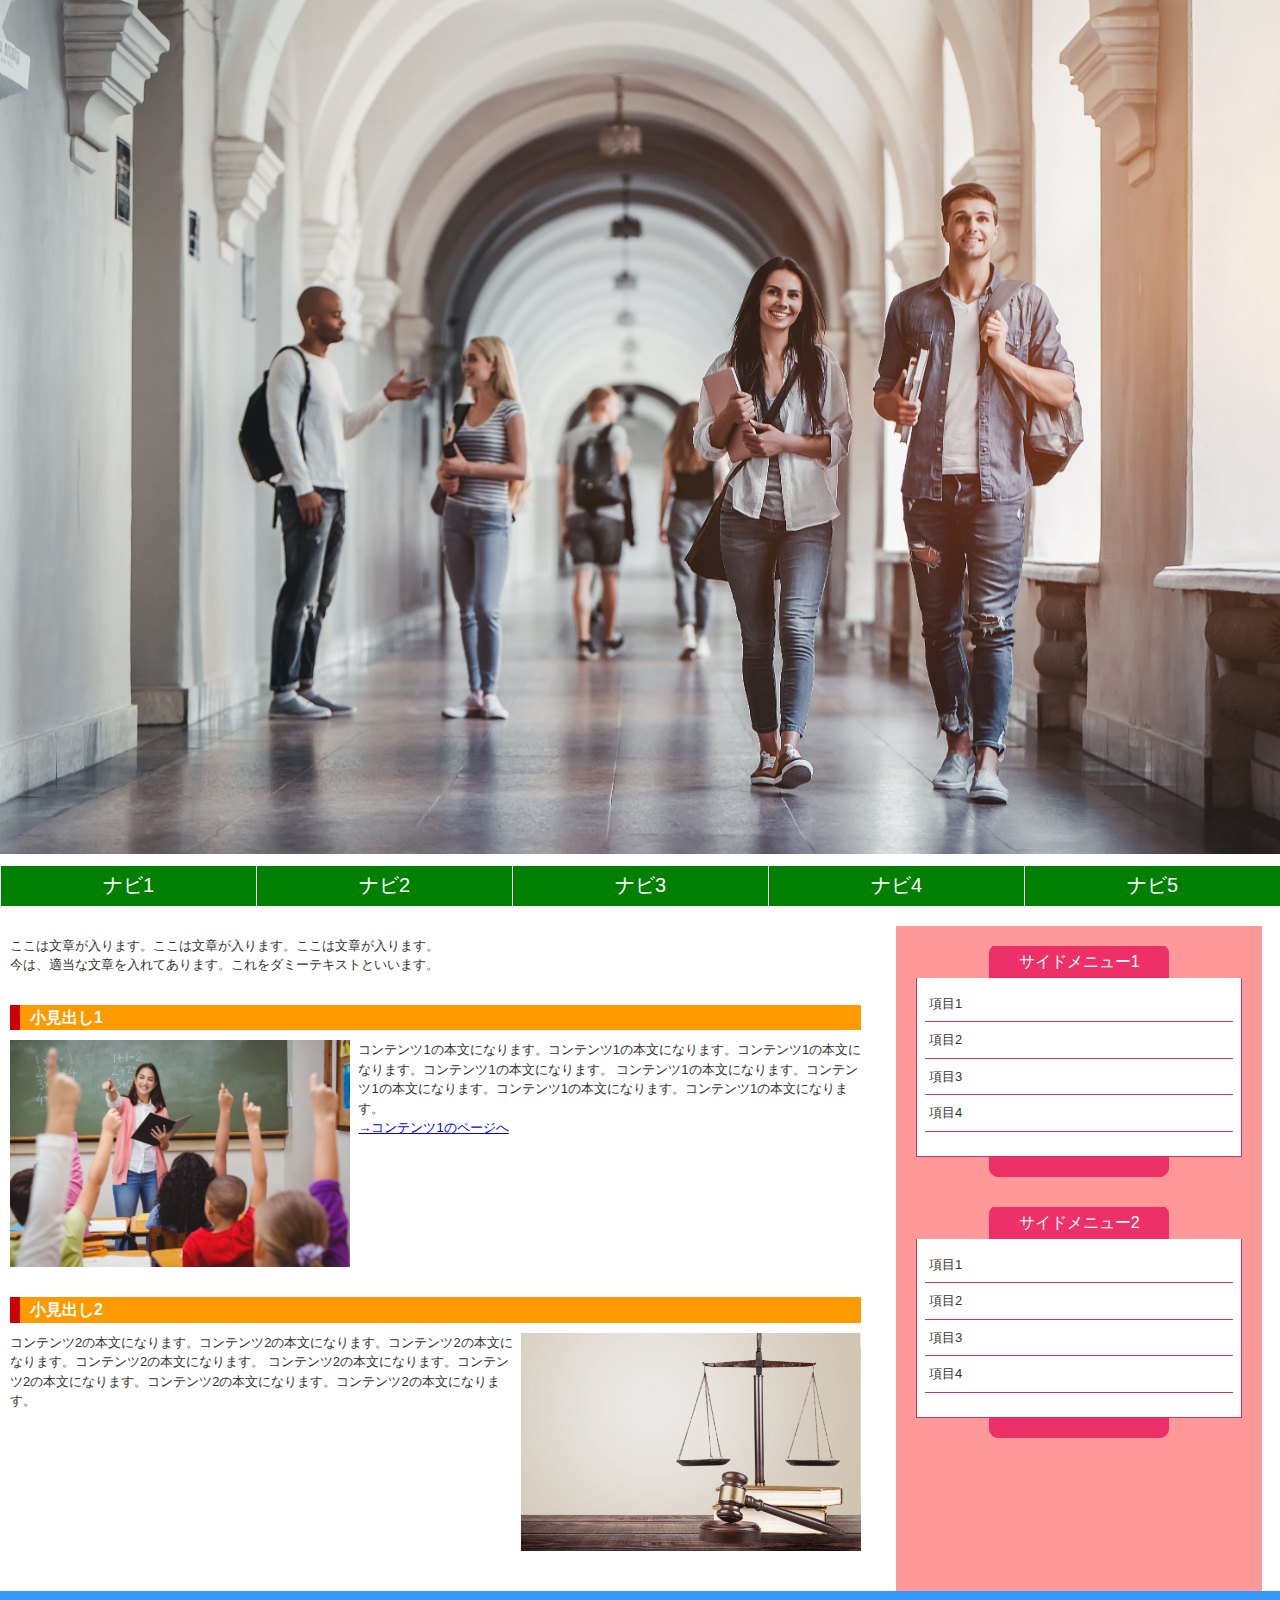
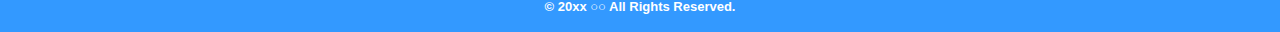
<file: index.html>
<!DOCTYPE html>  
<html lang="ja">
    <head>
        <meta charset="UTF-8">
        <title>HTML/CSSの学習</title>
        <link rel="stylesheet" href="stylesheet.css">
    </head>
    <body>
        <div id="header">
            <h1><a href="index.html"><img id="corridor" src="images/corridor.jpg" alt="大学の廊下" /></a></h1>
        </div>
        <div id="wrapper">
            <div id="nav">
                <ul>
                    <li><a href="home.html">ナビ1</a></li>
                    <li><a href="#">ナビ2</a></li>
                    <li><a href="#">ナビ3</a></li>
                    <li><a href="#">ナビ4</a></li>
                    <li><a href="#">ナビ5</a></li>
                </ul>
            </div>
            <div id="container">
                <div id="main">
                    <div class="post">
                        <p>ここは文章が入ります。ここは文章が入ります。ここは文章が入ります。<br />今は、適当な文章を入れてあります。これをダミーテキストといいます。</p>
                    </div>
                    <div class="post clearfix">
                        <h2>小見出し1</h2>
                        <img class="left" src="images/classroom.jpg" alt="授業風景" />
                        <p>
                            コンテンツ1の本文になります。コンテンツ1の本文になります。コンテンツ1の本文になります。コンテンツ1の本文になります。
                            コンテンツ1の本文になります。コンテンツ1の本文になります。コンテンツ1の本文になります。コンテンツ1の本文になります。
                        </p>
                        <p><a href="#">→コンテンツ1のページへ</a></p>
                    </div>
                    <div class="post clearfix">
                        <h2>小見出し2</h2>
                        <img class="right" src="images/scale.jpg" alt="天秤" />
                        <p>
                            コンテンツ2の本文になります。コンテンツ2の本文になります。コンテンツ2の本文になります。コンテンツ2の本文になります。
                            コンテンツ2の本文になります。コンテンツ2の本文になります。コンテンツ2の本文になります。コンテンツ2の本文になります。
                        </p>
                    </div>
                </div>
                <div id="side">
                    <div class="box">
                        <h2>サイドメニュー1</h2>
                        <div class="boxBody">
                            <ul>
                                <li>項目1</li>
                                <li>項目2</li>
                                <li>項目3</li>
                                <li>項目4</li>
                            </ul>
                        </div>
                    </div>
                    <div class="box">
                        <h2>サイドメニュー2</h2>
                        <div class="boxBody">
                            <ul>
                                <li>項目1</li>
                                <li>項目2</li>
                                <li>項目3</li>
                                <li>項目4</li>
                            </ul>
                        </div>
                    </div>
                </div>
            </div>
        </div>
        <div id="footer">
            <p>&copy; 20xx ○○ All Rights Reserved.</p>
        </div>
    </body>
</html>
</file>
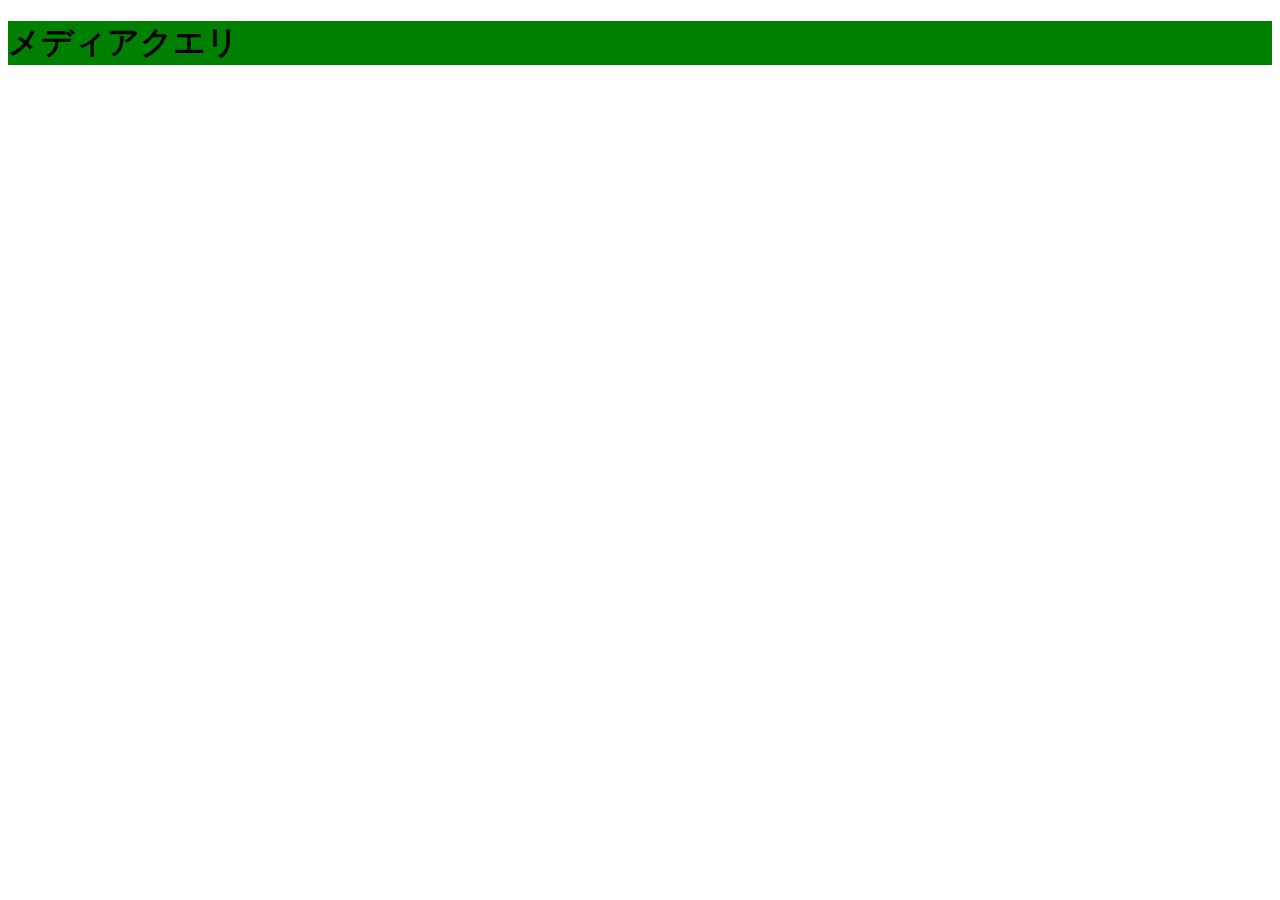
<file: aaa.html>
<!DOCTYPE html>
<html lang="ja">
<head>
    <meta name="viewport" content="width=device-width, initial-scale=1">
     <meta charset="UTF-8">
    <style>
        .media {
            background-color: blue;
        }
        
        @media screen and (min-width:480px) {
            .media {
                background-color: red;
            }
        }
        
        @media screen and (min-width:640px) {
            .media {
                background-color: green;
            }
        }
    </style>
</head>
<body>
    <div class="media">
        <h1>メディアクエリ</h1>
    </div>
</body>
</html>
</file>
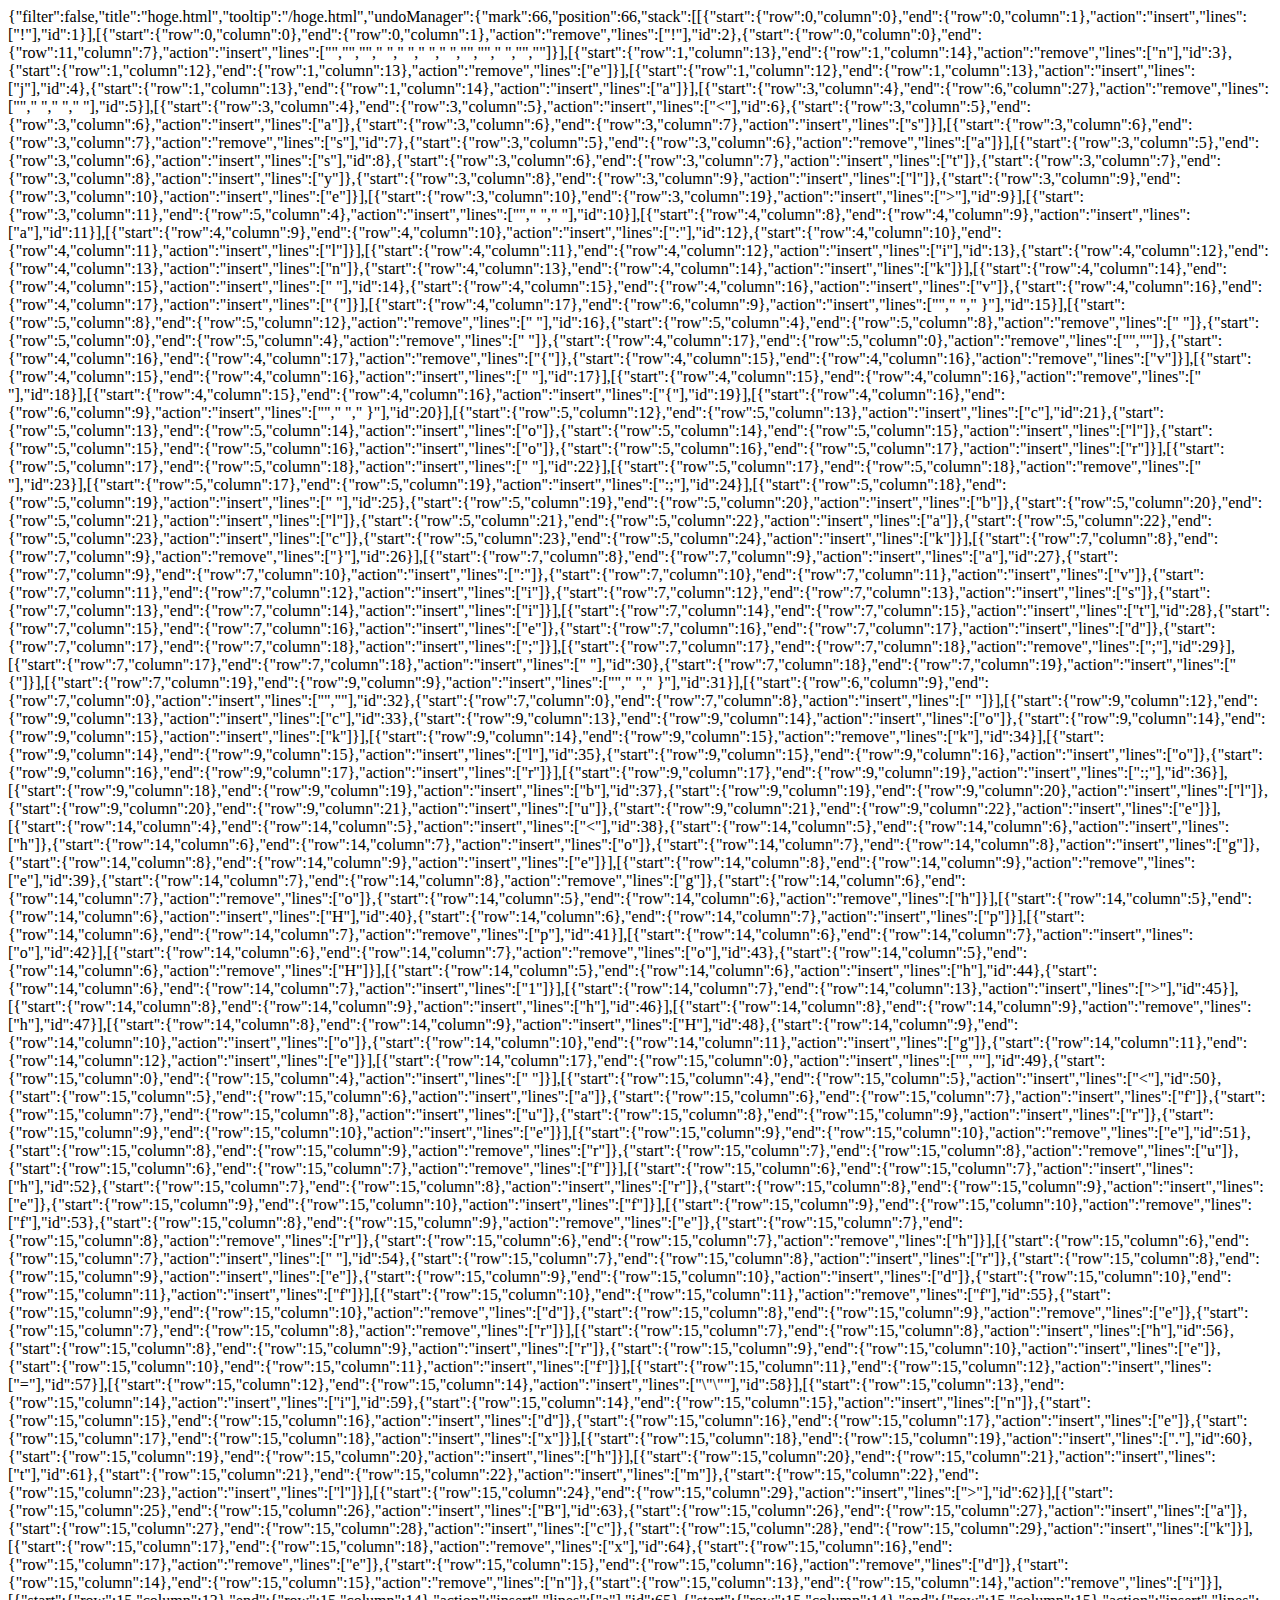
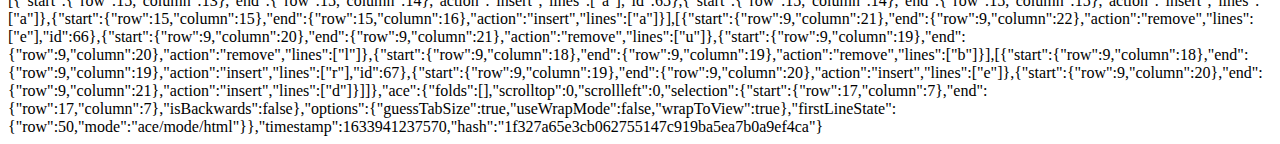
<file: .c9/metadata/environment/hoge.html>
{"filter":false,"title":"hoge.html","tooltip":"/hoge.html","undoManager":{"mark":66,"position":66,"stack":[[{"start":{"row":0,"column":0},"end":{"row":0,"column":1},"action":"insert","lines":["!"],"id":1}],[{"start":{"row":0,"column":0},"end":{"row":0,"column":1},"action":"remove","lines":["!"],"id":2},{"start":{"row":0,"column":0},"end":{"row":11,"column":7},"action":"insert","lines":["<!DOCTYPE html>","<html lang=\"en\">","<head>","    <meta charset=\"UTF-8\">","    <meta name=\"viewport\" content=\"width=device-width, initial-scale=1.0\">","    <meta http-equiv=\"X-UA-Compatible\" content=\"ie=edge\">","    <title>Document</title>","</head>","<body>","    ","</body>","</html>"]}],[{"start":{"row":1,"column":13},"end":{"row":1,"column":14},"action":"remove","lines":["n"],"id":3},{"start":{"row":1,"column":12},"end":{"row":1,"column":13},"action":"remove","lines":["e"]}],[{"start":{"row":1,"column":12},"end":{"row":1,"column":13},"action":"insert","lines":["j"],"id":4},{"start":{"row":1,"column":13},"end":{"row":1,"column":14},"action":"insert","lines":["a"]}],[{"start":{"row":3,"column":4},"end":{"row":6,"column":27},"action":"remove","lines":["<meta charset=\"UTF-8\">","    <meta name=\"viewport\" content=\"width=device-width, initial-scale=1.0\">","    <meta http-equiv=\"X-UA-Compatible\" content=\"ie=edge\">","    <title>Document</title>"],"id":5}],[{"start":{"row":3,"column":4},"end":{"row":3,"column":5},"action":"insert","lines":["<"],"id":6},{"start":{"row":3,"column":5},"end":{"row":3,"column":6},"action":"insert","lines":["a"]},{"start":{"row":3,"column":6},"end":{"row":3,"column":7},"action":"insert","lines":["s"]}],[{"start":{"row":3,"column":6},"end":{"row":3,"column":7},"action":"remove","lines":["s"],"id":7},{"start":{"row":3,"column":5},"end":{"row":3,"column":6},"action":"remove","lines":["a"]}],[{"start":{"row":3,"column":5},"end":{"row":3,"column":6},"action":"insert","lines":["s"],"id":8},{"start":{"row":3,"column":6},"end":{"row":3,"column":7},"action":"insert","lines":["t"]},{"start":{"row":3,"column":7},"end":{"row":3,"column":8},"action":"insert","lines":["y"]},{"start":{"row":3,"column":8},"end":{"row":3,"column":9},"action":"insert","lines":["l"]},{"start":{"row":3,"column":9},"end":{"row":3,"column":10},"action":"insert","lines":["e"]}],[{"start":{"row":3,"column":10},"end":{"row":3,"column":19},"action":"insert","lines":["></style>"],"id":9}],[{"start":{"row":3,"column":11},"end":{"row":5,"column":4},"action":"insert","lines":["","        ","    "],"id":10}],[{"start":{"row":4,"column":8},"end":{"row":4,"column":9},"action":"insert","lines":["a"],"id":11}],[{"start":{"row":4,"column":9},"end":{"row":4,"column":10},"action":"insert","lines":[":"],"id":12},{"start":{"row":4,"column":10},"end":{"row":4,"column":11},"action":"insert","lines":["l"]}],[{"start":{"row":4,"column":11},"end":{"row":4,"column":12},"action":"insert","lines":["i"],"id":13},{"start":{"row":4,"column":12},"end":{"row":4,"column":13},"action":"insert","lines":["n"]},{"start":{"row":4,"column":13},"end":{"row":4,"column":14},"action":"insert","lines":["k"]}],[{"start":{"row":4,"column":14},"end":{"row":4,"column":15},"action":"insert","lines":[" "],"id":14},{"start":{"row":4,"column":15},"end":{"row":4,"column":16},"action":"insert","lines":["v"]},{"start":{"row":4,"column":16},"end":{"row":4,"column":17},"action":"insert","lines":["{"]}],[{"start":{"row":4,"column":17},"end":{"row":6,"column":9},"action":"insert","lines":["","            ","        }"],"id":15}],[{"start":{"row":5,"column":8},"end":{"row":5,"column":12},"action":"remove","lines":["    "],"id":16},{"start":{"row":5,"column":4},"end":{"row":5,"column":8},"action":"remove","lines":["    "]},{"start":{"row":5,"column":0},"end":{"row":5,"column":4},"action":"remove","lines":["    "]},{"start":{"row":4,"column":17},"end":{"row":5,"column":0},"action":"remove","lines":["",""]},{"start":{"row":4,"column":16},"end":{"row":4,"column":17},"action":"remove","lines":["{"]},{"start":{"row":4,"column":15},"end":{"row":4,"column":16},"action":"remove","lines":["v"]}],[{"start":{"row":4,"column":15},"end":{"row":4,"column":16},"action":"insert","lines":[" "],"id":17}],[{"start":{"row":4,"column":15},"end":{"row":4,"column":16},"action":"remove","lines":[" "],"id":18}],[{"start":{"row":4,"column":15},"end":{"row":4,"column":16},"action":"insert","lines":["{"],"id":19}],[{"start":{"row":4,"column":16},"end":{"row":6,"column":9},"action":"insert","lines":["","            ","        }"],"id":20}],[{"start":{"row":5,"column":12},"end":{"row":5,"column":13},"action":"insert","lines":["c"],"id":21},{"start":{"row":5,"column":13},"end":{"row":5,"column":14},"action":"insert","lines":["o"]},{"start":{"row":5,"column":14},"end":{"row":5,"column":15},"action":"insert","lines":["l"]},{"start":{"row":5,"column":15},"end":{"row":5,"column":16},"action":"insert","lines":["o"]},{"start":{"row":5,"column":16},"end":{"row":5,"column":17},"action":"insert","lines":["r"]}],[{"start":{"row":5,"column":17},"end":{"row":5,"column":18},"action":"insert","lines":[" "],"id":22}],[{"start":{"row":5,"column":17},"end":{"row":5,"column":18},"action":"remove","lines":[" "],"id":23}],[{"start":{"row":5,"column":17},"end":{"row":5,"column":19},"action":"insert","lines":[":;"],"id":24}],[{"start":{"row":5,"column":18},"end":{"row":5,"column":19},"action":"insert","lines":[" "],"id":25},{"start":{"row":5,"column":19},"end":{"row":5,"column":20},"action":"insert","lines":["b"]},{"start":{"row":5,"column":20},"end":{"row":5,"column":21},"action":"insert","lines":["l"]},{"start":{"row":5,"column":21},"end":{"row":5,"column":22},"action":"insert","lines":["a"]},{"start":{"row":5,"column":22},"end":{"row":5,"column":23},"action":"insert","lines":["c"]},{"start":{"row":5,"column":23},"end":{"row":5,"column":24},"action":"insert","lines":["k"]}],[{"start":{"row":7,"column":8},"end":{"row":7,"column":9},"action":"remove","lines":["}"],"id":26}],[{"start":{"row":7,"column":8},"end":{"row":7,"column":9},"action":"insert","lines":["a"],"id":27},{"start":{"row":7,"column":9},"end":{"row":7,"column":10},"action":"insert","lines":[":"]},{"start":{"row":7,"column":10},"end":{"row":7,"column":11},"action":"insert","lines":["v"]},{"start":{"row":7,"column":11},"end":{"row":7,"column":12},"action":"insert","lines":["i"]},{"start":{"row":7,"column":12},"end":{"row":7,"column":13},"action":"insert","lines":["s"]},{"start":{"row":7,"column":13},"end":{"row":7,"column":14},"action":"insert","lines":["i"]}],[{"start":{"row":7,"column":14},"end":{"row":7,"column":15},"action":"insert","lines":["t"],"id":28},{"start":{"row":7,"column":15},"end":{"row":7,"column":16},"action":"insert","lines":["e"]},{"start":{"row":7,"column":16},"end":{"row":7,"column":17},"action":"insert","lines":["d"]},{"start":{"row":7,"column":17},"end":{"row":7,"column":18},"action":"insert","lines":[";"]}],[{"start":{"row":7,"column":17},"end":{"row":7,"column":18},"action":"remove","lines":[";"],"id":29}],[{"start":{"row":7,"column":17},"end":{"row":7,"column":18},"action":"insert","lines":[" "],"id":30},{"start":{"row":7,"column":18},"end":{"row":7,"column":19},"action":"insert","lines":["{"]}],[{"start":{"row":7,"column":19},"end":{"row":9,"column":9},"action":"insert","lines":["","            ","        }"],"id":31}],[{"start":{"row":6,"column":9},"end":{"row":7,"column":0},"action":"insert","lines":["",""],"id":32},{"start":{"row":7,"column":0},"end":{"row":7,"column":8},"action":"insert","lines":["        "]}],[{"start":{"row":9,"column":12},"end":{"row":9,"column":13},"action":"insert","lines":["c"],"id":33},{"start":{"row":9,"column":13},"end":{"row":9,"column":14},"action":"insert","lines":["o"]},{"start":{"row":9,"column":14},"end":{"row":9,"column":15},"action":"insert","lines":["k"]}],[{"start":{"row":9,"column":14},"end":{"row":9,"column":15},"action":"remove","lines":["k"],"id":34}],[{"start":{"row":9,"column":14},"end":{"row":9,"column":15},"action":"insert","lines":["l"],"id":35},{"start":{"row":9,"column":15},"end":{"row":9,"column":16},"action":"insert","lines":["o"]},{"start":{"row":9,"column":16},"end":{"row":9,"column":17},"action":"insert","lines":["r"]}],[{"start":{"row":9,"column":17},"end":{"row":9,"column":19},"action":"insert","lines":[":;"],"id":36}],[{"start":{"row":9,"column":18},"end":{"row":9,"column":19},"action":"insert","lines":["b"],"id":37},{"start":{"row":9,"column":19},"end":{"row":9,"column":20},"action":"insert","lines":["l"]},{"start":{"row":9,"column":20},"end":{"row":9,"column":21},"action":"insert","lines":["u"]},{"start":{"row":9,"column":21},"end":{"row":9,"column":22},"action":"insert","lines":["e"]}],[{"start":{"row":14,"column":4},"end":{"row":14,"column":5},"action":"insert","lines":["<"],"id":38},{"start":{"row":14,"column":5},"end":{"row":14,"column":6},"action":"insert","lines":["h"]},{"start":{"row":14,"column":6},"end":{"row":14,"column":7},"action":"insert","lines":["o"]},{"start":{"row":14,"column":7},"end":{"row":14,"column":8},"action":"insert","lines":["g"]},{"start":{"row":14,"column":8},"end":{"row":14,"column":9},"action":"insert","lines":["e"]}],[{"start":{"row":14,"column":8},"end":{"row":14,"column":9},"action":"remove","lines":["e"],"id":39},{"start":{"row":14,"column":7},"end":{"row":14,"column":8},"action":"remove","lines":["g"]},{"start":{"row":14,"column":6},"end":{"row":14,"column":7},"action":"remove","lines":["o"]},{"start":{"row":14,"column":5},"end":{"row":14,"column":6},"action":"remove","lines":["h"]}],[{"start":{"row":14,"column":5},"end":{"row":14,"column":6},"action":"insert","lines":["H"],"id":40},{"start":{"row":14,"column":6},"end":{"row":14,"column":7},"action":"insert","lines":["p"]}],[{"start":{"row":14,"column":6},"end":{"row":14,"column":7},"action":"remove","lines":["p"],"id":41}],[{"start":{"row":14,"column":6},"end":{"row":14,"column":7},"action":"insert","lines":["o"],"id":42}],[{"start":{"row":14,"column":6},"end":{"row":14,"column":7},"action":"remove","lines":["o"],"id":43},{"start":{"row":14,"column":5},"end":{"row":14,"column":6},"action":"remove","lines":["H"]}],[{"start":{"row":14,"column":5},"end":{"row":14,"column":6},"action":"insert","lines":["h"],"id":44},{"start":{"row":14,"column":6},"end":{"row":14,"column":7},"action":"insert","lines":["1"]}],[{"start":{"row":14,"column":7},"end":{"row":14,"column":13},"action":"insert","lines":["></h1>"],"id":45}],[{"start":{"row":14,"column":8},"end":{"row":14,"column":9},"action":"insert","lines":["h"],"id":46}],[{"start":{"row":14,"column":8},"end":{"row":14,"column":9},"action":"remove","lines":["h"],"id":47}],[{"start":{"row":14,"column":8},"end":{"row":14,"column":9},"action":"insert","lines":["H"],"id":48},{"start":{"row":14,"column":9},"end":{"row":14,"column":10},"action":"insert","lines":["o"]},{"start":{"row":14,"column":10},"end":{"row":14,"column":11},"action":"insert","lines":["g"]},{"start":{"row":14,"column":11},"end":{"row":14,"column":12},"action":"insert","lines":["e"]}],[{"start":{"row":14,"column":17},"end":{"row":15,"column":0},"action":"insert","lines":["",""],"id":49},{"start":{"row":15,"column":0},"end":{"row":15,"column":4},"action":"insert","lines":["    "]}],[{"start":{"row":15,"column":4},"end":{"row":15,"column":5},"action":"insert","lines":["<"],"id":50},{"start":{"row":15,"column":5},"end":{"row":15,"column":6},"action":"insert","lines":["a"]},{"start":{"row":15,"column":6},"end":{"row":15,"column":7},"action":"insert","lines":["f"]},{"start":{"row":15,"column":7},"end":{"row":15,"column":8},"action":"insert","lines":["u"]},{"start":{"row":15,"column":8},"end":{"row":15,"column":9},"action":"insert","lines":["r"]},{"start":{"row":15,"column":9},"end":{"row":15,"column":10},"action":"insert","lines":["e"]}],[{"start":{"row":15,"column":9},"end":{"row":15,"column":10},"action":"remove","lines":["e"],"id":51},{"start":{"row":15,"column":8},"end":{"row":15,"column":9},"action":"remove","lines":["r"]},{"start":{"row":15,"column":7},"end":{"row":15,"column":8},"action":"remove","lines":["u"]},{"start":{"row":15,"column":6},"end":{"row":15,"column":7},"action":"remove","lines":["f"]}],[{"start":{"row":15,"column":6},"end":{"row":15,"column":7},"action":"insert","lines":["h"],"id":52},{"start":{"row":15,"column":7},"end":{"row":15,"column":8},"action":"insert","lines":["r"]},{"start":{"row":15,"column":8},"end":{"row":15,"column":9},"action":"insert","lines":["e"]},{"start":{"row":15,"column":9},"end":{"row":15,"column":10},"action":"insert","lines":["f"]}],[{"start":{"row":15,"column":9},"end":{"row":15,"column":10},"action":"remove","lines":["f"],"id":53},{"start":{"row":15,"column":8},"end":{"row":15,"column":9},"action":"remove","lines":["e"]},{"start":{"row":15,"column":7},"end":{"row":15,"column":8},"action":"remove","lines":["r"]},{"start":{"row":15,"column":6},"end":{"row":15,"column":7},"action":"remove","lines":["h"]}],[{"start":{"row":15,"column":6},"end":{"row":15,"column":7},"action":"insert","lines":[" "],"id":54},{"start":{"row":15,"column":7},"end":{"row":15,"column":8},"action":"insert","lines":["r"]},{"start":{"row":15,"column":8},"end":{"row":15,"column":9},"action":"insert","lines":["e"]},{"start":{"row":15,"column":9},"end":{"row":15,"column":10},"action":"insert","lines":["d"]},{"start":{"row":15,"column":10},"end":{"row":15,"column":11},"action":"insert","lines":["f"]}],[{"start":{"row":15,"column":10},"end":{"row":15,"column":11},"action":"remove","lines":["f"],"id":55},{"start":{"row":15,"column":9},"end":{"row":15,"column":10},"action":"remove","lines":["d"]},{"start":{"row":15,"column":8},"end":{"row":15,"column":9},"action":"remove","lines":["e"]},{"start":{"row":15,"column":7},"end":{"row":15,"column":8},"action":"remove","lines":["r"]}],[{"start":{"row":15,"column":7},"end":{"row":15,"column":8},"action":"insert","lines":["h"],"id":56},{"start":{"row":15,"column":8},"end":{"row":15,"column":9},"action":"insert","lines":["r"]},{"start":{"row":15,"column":9},"end":{"row":15,"column":10},"action":"insert","lines":["e"]},{"start":{"row":15,"column":10},"end":{"row":15,"column":11},"action":"insert","lines":["f"]}],[{"start":{"row":15,"column":11},"end":{"row":15,"column":12},"action":"insert","lines":["="],"id":57}],[{"start":{"row":15,"column":12},"end":{"row":15,"column":14},"action":"insert","lines":["\"\""],"id":58}],[{"start":{"row":15,"column":13},"end":{"row":15,"column":14},"action":"insert","lines":["i"],"id":59},{"start":{"row":15,"column":14},"end":{"row":15,"column":15},"action":"insert","lines":["n"]},{"start":{"row":15,"column":15},"end":{"row":15,"column":16},"action":"insert","lines":["d"]},{"start":{"row":15,"column":16},"end":{"row":15,"column":17},"action":"insert","lines":["e"]},{"start":{"row":15,"column":17},"end":{"row":15,"column":18},"action":"insert","lines":["x"]}],[{"start":{"row":15,"column":18},"end":{"row":15,"column":19},"action":"insert","lines":["."],"id":60},{"start":{"row":15,"column":19},"end":{"row":15,"column":20},"action":"insert","lines":["h"]}],[{"start":{"row":15,"column":20},"end":{"row":15,"column":21},"action":"insert","lines":["t"],"id":61},{"start":{"row":15,"column":21},"end":{"row":15,"column":22},"action":"insert","lines":["m"]},{"start":{"row":15,"column":22},"end":{"row":15,"column":23},"action":"insert","lines":["l"]}],[{"start":{"row":15,"column":24},"end":{"row":15,"column":29},"action":"insert","lines":["></a>"],"id":62}],[{"start":{"row":15,"column":25},"end":{"row":15,"column":26},"action":"insert","lines":["B"],"id":63},{"start":{"row":15,"column":26},"end":{"row":15,"column":27},"action":"insert","lines":["a"]},{"start":{"row":15,"column":27},"end":{"row":15,"column":28},"action":"insert","lines":["c"]},{"start":{"row":15,"column":28},"end":{"row":15,"column":29},"action":"insert","lines":["k"]}],[{"start":{"row":15,"column":17},"end":{"row":15,"column":18},"action":"remove","lines":["x"],"id":64},{"start":{"row":15,"column":16},"end":{"row":15,"column":17},"action":"remove","lines":["e"]},{"start":{"row":15,"column":15},"end":{"row":15,"column":16},"action":"remove","lines":["d"]},{"start":{"row":15,"column":14},"end":{"row":15,"column":15},"action":"remove","lines":["n"]},{"start":{"row":15,"column":13},"end":{"row":15,"column":14},"action":"remove","lines":["i"]}],[{"start":{"row":15,"column":13},"end":{"row":15,"column":14},"action":"insert","lines":["a"],"id":65},{"start":{"row":15,"column":14},"end":{"row":15,"column":15},"action":"insert","lines":["a"]},{"start":{"row":15,"column":15},"end":{"row":15,"column":16},"action":"insert","lines":["a"]}],[{"start":{"row":9,"column":21},"end":{"row":9,"column":22},"action":"remove","lines":["e"],"id":66},{"start":{"row":9,"column":20},"end":{"row":9,"column":21},"action":"remove","lines":["u"]},{"start":{"row":9,"column":19},"end":{"row":9,"column":20},"action":"remove","lines":["l"]},{"start":{"row":9,"column":18},"end":{"row":9,"column":19},"action":"remove","lines":["b"]}],[{"start":{"row":9,"column":18},"end":{"row":9,"column":19},"action":"insert","lines":["r"],"id":67},{"start":{"row":9,"column":19},"end":{"row":9,"column":20},"action":"insert","lines":["e"]},{"start":{"row":9,"column":20},"end":{"row":9,"column":21},"action":"insert","lines":["d"]}]]},"ace":{"folds":[],"scrolltop":0,"scrollleft":0,"selection":{"start":{"row":17,"column":7},"end":{"row":17,"column":7},"isBackwards":false},"options":{"guessTabSize":true,"useWrapMode":false,"wrapToView":true},"firstLineState":{"row":50,"mode":"ace/mode/html"}},"timestamp":1633941237570,"hash":"1f327a65e3cb062755147c919ba5ea7b0a9ef4ca"}
</file>
<file: stylesheet.css>
@charset "utf-8";

body {
	margin: 0;
	padding: 0;
	font-family: "ヒラギノ角ゴ Pro W3", "Hiragino Kaku Gothic Pro", "メイリオ", Meiryo, Osaka, "ＭＳ Ｐゴシック", "MS PGothic", sans-serif;
	color: #333;
	font-size: 13px;
	line-height: 150%;
}

/* -------------------- wrapper -------------------- */
#wrapper {
	width: 100%;
	margin: auto;
	padding: 0px;
	border: 0px;
	background-color: #FFF;	
	top: 10px;
	position: relative;
}

/* -------------------- header -------------------- */
#header {
	width: 100%;
}
#header h1 {
	margin: 0;
	padding: 0;
}

#corridor {
	width: 100%;
	height: auto;
}

/* -------------------- footer -------------------- */
#footer {
	clear: both;
	width: 100%;
	padding: 3px 0 3px 0;
	background: #39F;
	color: #FFF;
	font-weight: bold;
	text-align: center;
}

/* -------------------- nav -------------------- */
#nav {
	width: 100%;
}
#nav ul {
    display: flex;
	margin: 0;
	padding: 0;
	list-style-type: none;
}
#nav ul li {
	width: 20%;
	text-align: center;
}
#nav ul li a {
	display: block;
	height: 20px;
	margin: 0;
	padding: 10px;
	color: #FFF;
	font-size: 20px;
	text-decoration: none;
	background-color: green;
    border-left: 1px solid white;
}

#nav ul li a:hover {
	filter: drop-shadow(10px 10px 10px black);
}

/* -------------------- container -------------------- */
#container {
	width: 100%;
	margin: auto ;
	padding-top: 20px;
	clear: both;
	display: grid;
	grid-template-columns: 70vw 30vw;
}
/* -------------------- main -------------------- */
#main {
	width: 95%;
	padding: 10px 30px 10px 10px;
}
#main h2 {
	margin: 0 0 10px 0;
	padding: 3px 10px 3px 10px;
	color: #FFF;
	font-size: 16px;
	border-left: solid 10px #C00;
	background-color: #F90;
}
#main p {
	margin: 0;
	padding: 0;
}
#main .post {
	margin: 0 0 30px 0;
}

#main .post img.right {
	margin: 0 0 0 8px;
}
#main .post img.left {
	margin: 0 8px 0 0;
}

.right {
	float: right;
	width: 40%;
	height: auto;
}
.left {
	float: left;
	width: 40%;
	height: auto;
}

/* -------------------- clearfix -------------------- */
.clearfix {
	zoom: 1;
}
.clearfix:after{
	content: ""; 
	display: block; 
	clear: both;
}

/* -------------------- side -------------------- */
#side {
    width: 85%;
	padding: 20px;
	background-color: #F99;
}
#side .box {
	margin: 0 auto 30px auto;
	padding: 0 0 20px 0;
	background: url(images/side_box.png) bottom no-repeat;
}
#side .box h2 {
	margin: 0;
	padding: 8px;
	text-align: center;
	color: #fff;
	font-size: 16px;
	line-height: 16px;
	font-weight: normal;
	background: url(images/side_box_h2.png) center no-repeat;
}
#side .box .boxBody {
	padding: 8px;
	border-right: solid 1px #C36;
	border-bottom: solid 1px #C36;
	border-left: solid 1px #C36;
	background: #fff;
}
#side .box .boxBody ul {
	margin: 0 0 16px 0;
	padding: 0;
}
#side .box .boxBody ul li {
	padding: 8px 0 8px 4px;
	list-style: none;
	border-bottom: solid 1px #C36;
}

#side .box .boxBody ul li:hover {
	padding: 8px 0 8px 4px;
	list-style: none;
	border-bottom: solid 1px #C36;
	box-shadow: 0px 4px 4px rgba(0, 0, 0, 0.3);
}
</file>
